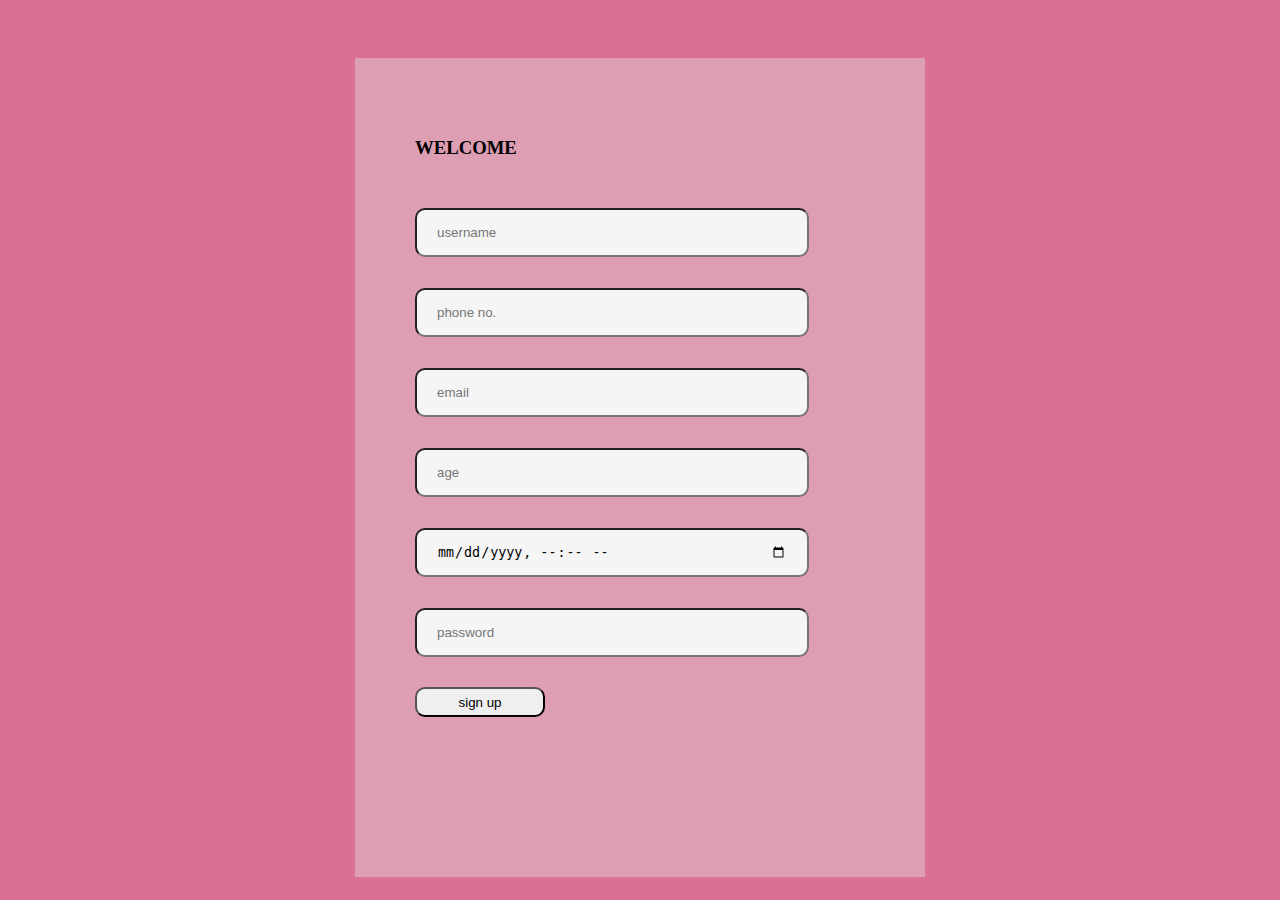
<file: index.html>
<!DOCTYPE html>

<head>
    <meta charset="UTF-8">
    <link rel="stylesheet" href="style.css">
    <meta name="viewport" content="width=device-width, initial-scale=1.0">
    <title>react work</title>
</head>

<body>
    <form class="form-container">
        <div class="wrapper">
            <h3><b>WELCOME</b></h3>
            <input type="text" placeholder="username">
            <input type="text" placeholder="phone no.">
            <input type="text" placeholder="email">
            <input type="number" placeholder="age">
            <input type="datetime-local">
            <input type="password" placeholder="password">
            <button class="sign">sign up</button>
        </div>
    </form>
    
</body>
</file>
<file: style.css>
body{
    background-color: palevioletred;
}
.form-container{
    align-items: center;
    display: flex;
    flex-wrap: wrap;
    flex-direction: column;
}
.wrapper{
    width: 450px;
    height: auto;
    border: 10px;
    padding: 60px;
    margin-top:50px ;
    background-color: rgba(225, 225, 225,0.4);
    display: flex;
    gap: 30px;
    flex-direction: column;
}
.wrapper input{
    padding: 20px;
    width: 350px;
    height: 5px;
    margin-top: 1px;
    background-color: whitesmoke;
    border-radius: 10px;
}
.sign{
    width: 130px;
    height: 30px;
    margin-bottom: 100px;
    border-radius: 10px;
}
</file>
